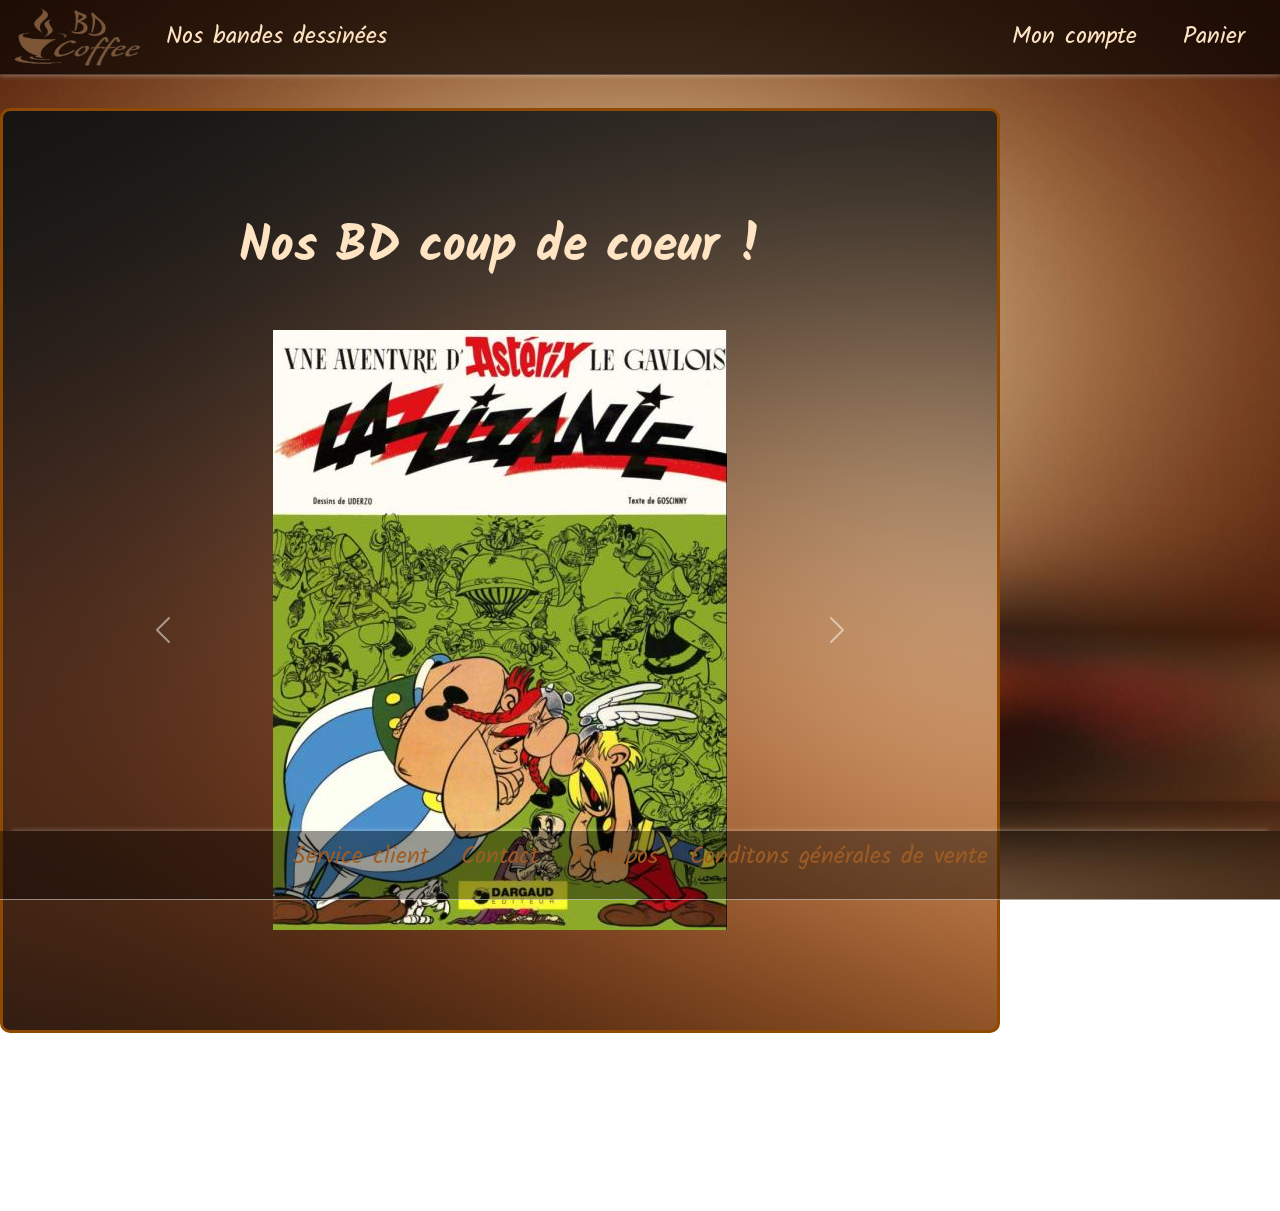
<file: index.html>
<!DOCTYPE html>
<html lang="fr">

<head>
  <meta charset="UTF-8">
  <meta name="viewport" content="width=device-width, initial-scale=1.0">
  <link href="https://cdn.jsdelivr.net/npm/bootstrap@5.3.3/dist/css/bootstrap.min.css" rel="stylesheet"
    integrity="sha384-QWTKZyjpPEjISv5WaRU9OFeRpok6YctnYmDr5pNlyT2bRjXh0JMhjY6hW+ALEwIH" crossorigin="anonymous">
  <link rel="preconnect" href="https://fonts.googleapis.com">
  <link rel="preconnect" href="https://fonts.gstatic.com" crossorigin>
  <link href="https://fonts.googleapis.com/css2?family=Kalam:wght@300;400;700&display=swap" rel="stylesheet">
  <title>Accueil</title>
  <link rel="stylesheet" href="./css/style.css">
  <link rel="stylesheet" href="./css/carrousel.css">
</head>

<body>
  <header>
    <nav class="navbar navbar-expand-lg navbar-dark bg-blur blur-navbar position-fixed w-100">
      <div class="container-fluid">
        <!-- Bouton hamburger en mode responsive -->
        <button class="navbar-toggler order-0" type="button" data-bs-toggle="collapse" data-bs-target="#navbarNav"
          aria-controls="navbarNav" aria-expanded="false" aria-label="Toggle navigation">
          <img src="./images/icon_onglet_1.png" alt="Menu" style="width: 30px; height: 30px;">
        </button>
        <!-- Logo -->
        <a href="./index.html">
          <img src="./images/icon_onglet_2.png" alt="Logo" style="width:130px; height:auto;">
        </a>
        <!-- Lien Nos bandes dessinées visible après le logo -->
        <a class="ms-4 nav-link d-none d-lg-inline" href="./html/recherche_BD.html">Nos bandes dessinées</a>
        <!-- Menu Collapsé -->
        <div class="collapse navbar-collapse justify-content-end" id="navbarNav">
          <ul class="navbar-nav">
            <!-- Lien Nos bandes dessinées en mode responsive -->
            <li class="nav-item d-lg-none">
              <a class="nav-link" href="./index.html">Accueil</a>
            </li>
            <li class="nav-item d-lg-none">
              <a class="nav-link" href="./html/recherche_BD.html">Nos bandes dessinées</a>
            </li>
            <li class="nav-item">
              <a class="nav-link" href="./html/mon_compte.html">Mon compte</a>
            </li>
            <li class="nav-item">
              <a class="nav-link" href="./html/panier.html">Panier</a>
            </li>
          </ul>
        </div>
      </div>
    </nav>
  </header>

  <br>
  <br>
  <br>
  <section class="caroussel">
    <legend> Nos BD coup de coeur !</legend>
    <br>
    <br>
    <div id="carouselBd" class="carousel slide mx-auto">
      <div class="carousel-inner">
        <div class="carousel-item active">
          <img src="../albumsBD/albums/Astérix-15-La zizanie.jpg" class="d-block w-20 mx-auto" alt="Astérix-15-La">
        </div>
        <div class="carousel-item">
          <img src="../albumsBD/albums/Lanfeust odyssey-05-Le piège des sables.jpg" class="d-block w-20 mx-auto"
            alt="Lanfeust odyssey-05-Le">
        </div>
        <div class="carousel-item">
          <img src="../albumsBD/albums/Les nombrils-03-Les liens de lamitié.jpg" class="d-block w-20 mx-auto"
            alt="les nombrils-03-Les">
        </div>
      </div>
      <button class="carousel-control-prev" type="button" data-bs-target="#carouselBd" data-bs-slide="prev">
        <span class="carousel-control-prev-icon" aria-hidden="true"></span>
        <span class="visually-hidden">Previous</span>
      </button>
      <button class="carousel-control-next" type="button" data-bs-target="#carouselBd" data-bs-slide="next">
        <span class="carousel-control-next-icon" aria-hidden="true"></span>
        <span class="visually-hidden">Next</span>
      </button>
    </div>
  </section>
  <br>
  <br>
  <br>

  <footer class="text-center mt-auto">
    <div style="width: 100%;">
      <ul class="nav justify-content-center mb-3">
        <li class="nav-item">
          <a class="nav-link " href="./html/service_client.html">Service client</a>
        </li>
        <li class="nav-item">
          <a class="nav-link " href="./html/contact.html">Contact</a>
        </li>
        <li class="nav-item">
          <a class="nav-link " href="./html/a_propos.html">A propos</a>
        </li>
        <li class="nav-item">
          <a class="nav-link " href="./html/cgv.html">Conditons générales de vente</a>
        </li>
      </ul>
    </div>
  </footer>
  <script src="https://cdn.jsdelivr.net/npm/bootstrap@5.3.3/dist/js/bootstrap.bundle.min.js"
    integrity="sha384-YvpcrYf0tY3lHB60NNkmXc5s9fDVZLESaAA55NDzOxhy9GkcIdslK1eN7N6jIeHz"
    crossorigin="anonymous"></script>
  <script src="./js/carrousel.js"></script>

</body>

</html>
</file>
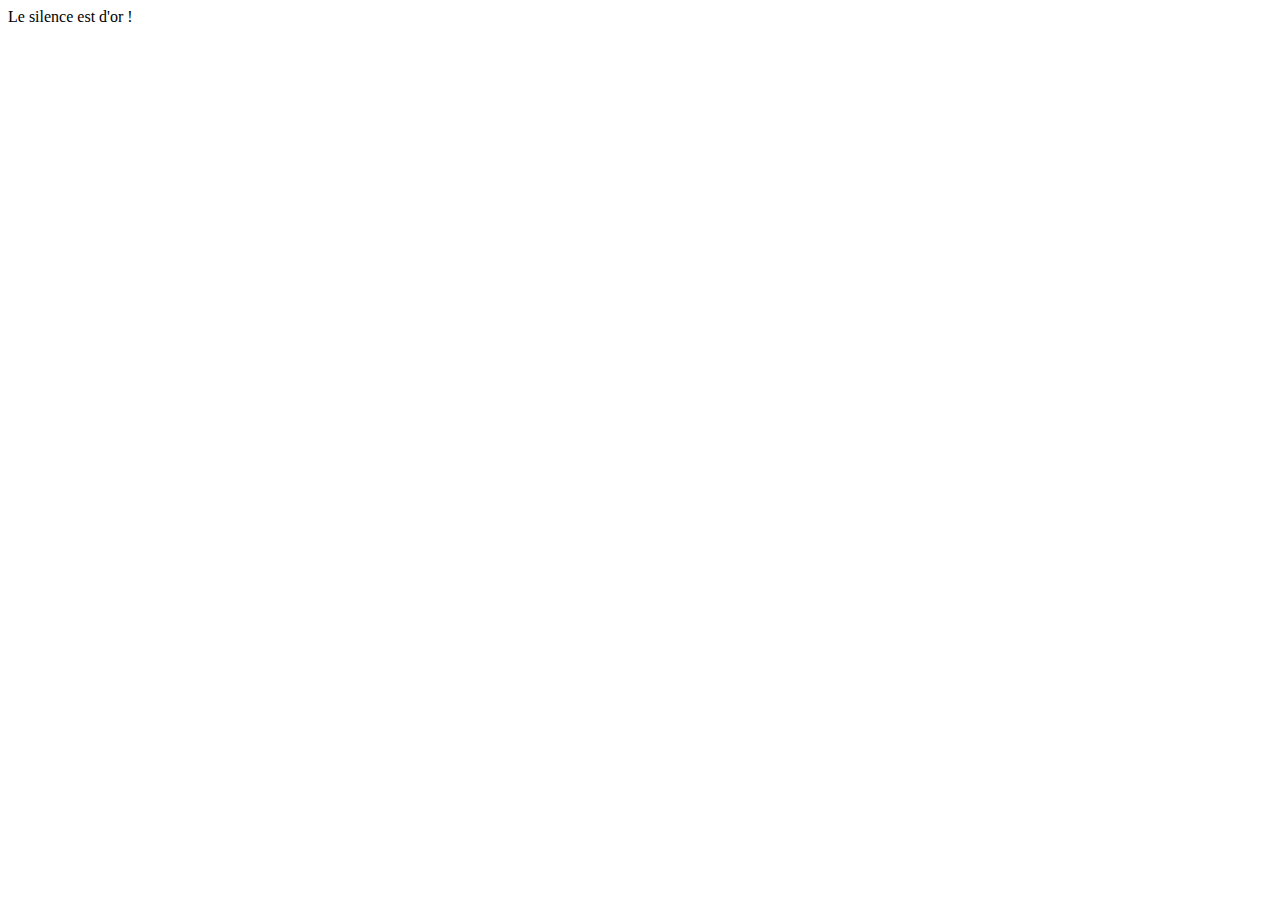
<file: albumsBD/albumsMini/index.html>
<!DOCTYPE html>
<html>
    <head>
        <meta http-equiv="Content-Type" content="text/html; charset=UTF-8">
        <title>vond</title>
    </head>
    <body>
    Le silence est d'or !
    </body>
</html>
</file>
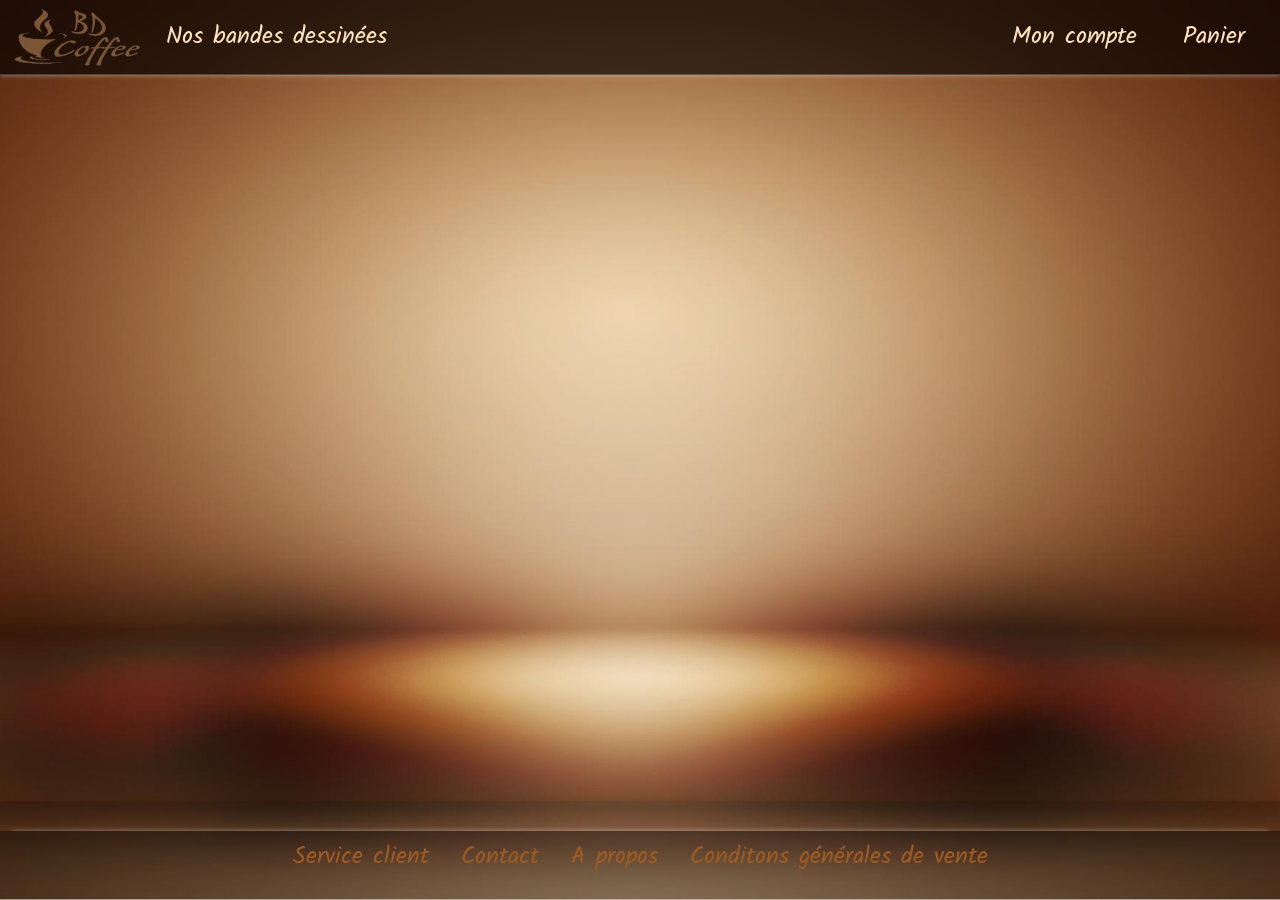
<file: html/a_propos.html>
<!DOCTYPE html>
<html lang="fr">

<head>
  <meta charset="UTF-8">
  <meta name="viewport" content="width=device-width, initial-scale=1.0">
  <link href="https://cdn.jsdelivr.net/npm/bootstrap@5.3.3/dist/css/bootstrap.min.css" rel="stylesheet"
    integrity="sha384-QWTKZyjpPEjISv5WaRU9OFeRpok6YctnYmDr5pNlyT2bRjXh0JMhjY6hW+ALEwIH" crossorigin="anonymous">
  <link rel="preconnect" href="https://fonts.googleapis.com">
  <link rel="preconnect" href="https://fonts.gstatic.com" crossorigin>
  <link href="https://fonts.googleapis.com/css2?family=Kalam:wght@300;400;700&display=swap" rel="stylesheet">
  <title>Accueil</title>
  <link rel="stylesheet" href="../css/style.css">
</head>

<body>
  <header>
    <nav class="navbar navbar-expand-lg navbar-dark bg-blur blur-navbar position-fixed w-100">
      <div class="container-fluid">
        <!-- Bouton hamburger en mode responsive -->
        <button class="navbar-toggler order-0" type="button" data-bs-toggle="collapse" data-bs-target="#navbarNav"
          aria-controls="navbarNav" aria-expanded="false" aria-label="Toggle navigation">
          <img src="../images/icon_onglet_1.png" alt="Menu" style="width: 30px; height: 30px;">
        </button>
        <!-- Logo -->
        <a href="../index.html">
          <img src="../images/icon_onglet_2.png" alt="Logo" style="width:130px; height:auto;">
        </a>
        <!-- Lien Nos bandes dessinées visible après le logo -->
        <a class="ms-4 nav-link d-none d-lg-inline" href="../html/recherche_BD.html">Nos bandes dessinées</a>
        <!-- Menu Collapsé -->
        <div class="collapse navbar-collapse justify-content-end" id="navbarNav">
          <ul class="navbar-nav">
            <!-- Lien Nos bandes dessinées en mode responsive -->
            <li class="nav-item d-lg-none">
              <a class="nav-link" href="../index.html">Accueil</a>
            </li>
            <li class="nav-item d-lg-none">
              <a class="nav-link" href="../html/recherche_BD.html">Nos bandes dessinées</a>
            </li>
            <li class="nav-item">
              <a class="nav-link" href="../html/mon_compte.html">Mon compte</a>
            </li>
            <li class="nav-item">
              <a class="nav-link" href="../html/panier.html">Panier</a>
            </li>
          </ul>
        </div>
      </div>
    </nav>
  </header>

<section></section>

  <footer class="text-center mt-auto">
    <div style="width: 100%;">
      <ul class="nav justify-content-center mb-3">
        <li class="nav-item">
          <a class="nav-link " href="../html/service_client.html">Service client</a>
        </li>
        <li class="nav-item">
          <a class="nav-link " href="../html/contact.html">Contact</a>
        </li>
        <li class="nav-item">
          <a class="nav-link " href="../html/a_propos.html">A propos</a>
        </li>
        <li class="nav-item">
          <a class="nav-link " href="../html/cgv.html">Conditons générales de vente</a>
        </li>
      </ul>
    </div>
  </footer>
  <script src="https://cdn.jsdelivr.net/npm/bootstrap@5.3.3/dist/js/bootstrap.bundle.min.js"
    integrity="sha384-YvpcrYf0tY3lHB60NNkmXc5s9fDVZLESaAA55NDzOxhy9GkcIdslK1eN7N6jIeHz"
    crossorigin="anonymous"></script>
</body>

</html>
</file>
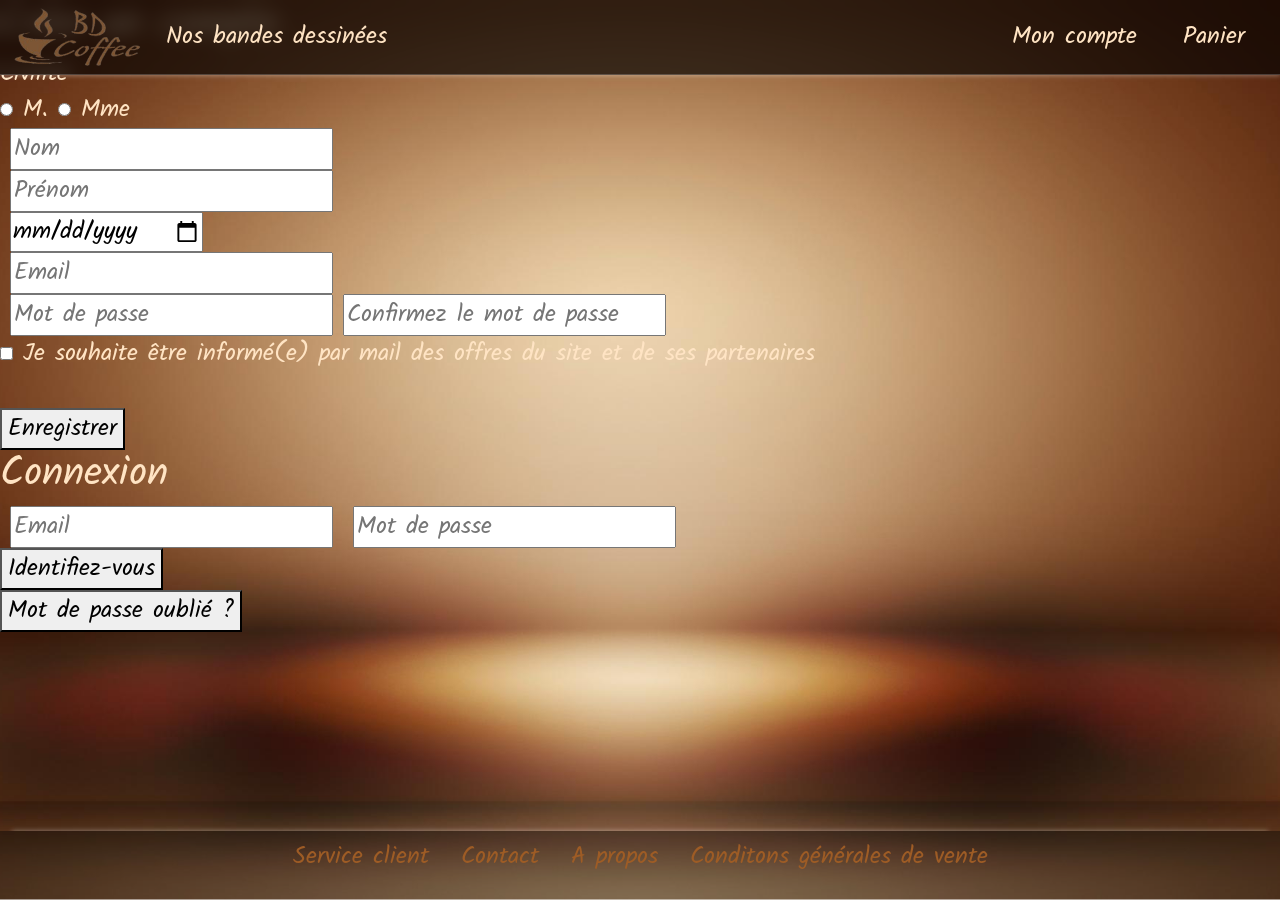
<file: html/mon_compte.html>
<!DOCTYPE html>
<html lang="fr">

<head>
  <meta charset="UTF-8">
  <meta name="viewport" content="width=device-width, initial-scale=1.0">
  <link href="https://cdn.jsdelivr.net/npm/bootstrap@5.3.3/dist/css/bootstrap.min.css" rel="stylesheet"
    integrity="sha384-QWTKZyjpPEjISv5WaRU9OFeRpok6YctnYmDr5pNlyT2bRjXh0JMhjY6hW+ALEwIH" crossorigin="anonymous">
  <link rel="preconnect" href="https://fonts.googleapis.com">
  <link rel="preconnect" href="https://fonts.gstatic.com" crossorigin>
  <link href="https://fonts.googleapis.com/css2?family=Kalam:wght@300;400;700&display=swap" rel="stylesheet">
  <title>Accueil</title>
  <link rel="stylesheet" href="../css/style.css">
  <link rel="stylesheet" href="">
</head>

<body>
  <header>
    <nav class="navbar navbar-expand-lg navbar-dark bg-blur blur-navbar position-fixed w-100">
      <div class="container-fluid">
        <!-- Bouton hamburger en mode responsive -->
        <button class="navbar-toggler order-0" type="button" data-bs-toggle="collapse" data-bs-target="#navbarNav"
          aria-controls="navbarNav" aria-expanded="false" aria-label="Toggle navigation">
          <img src="../images/icon_onglet_1.png" alt="Menu" style="width: 30px; height: 30px;">
        </button>
        <!-- Logo -->
        <a href="../index.html">
          <img src="../images/icon_onglet_2.png" alt="Logo" style="width:130px; height:auto;">
        </a>
        <!-- Lien Nos bandes dessinées visible après le logo -->
        <a class="ms-4 nav-link d-none d-lg-inline" href="../html/recherche_BD.html">Nos bandes dessinées</a>
        <!-- Menu Collapsé -->
        <div class="collapse navbar-collapse justify-content-end" id="navbarNav">
          <ul class="navbar-nav">
            <!-- Lien Nos bandes dessinées en mode responsive -->
            <li class="nav-item d-lg-none">
              <a class="nav-link" href="../index.html">Accueil</a>
            </li>
            <li class="nav-item d-lg-none">
              <a class="nav-link" href="../html/recherche_BD.html">Nos bandes dessinées</a>
            </li>
            <li class="nav-item">
              <a class="nav-link" href="../html/mon_compte.html">Mon compte</a>
            </li>
            <li class="nav-item">
              <a class="nav-link" href="../html/panier.html">Panier</a>
            </li>
          </ul>
        </div>
      </div>
    </nav>
  </header>
 
<section>
  <h1>Créer un compte</h1>
  <form action="get">
      <label for="civilité">Civilité</label>
      <div id="id_civil">
          <input type="radio" name="civilite" value="Monsieur" id="idM" />
          <label for="Monsieur"> M. </label>
          <input type="radio" name="civilite" value="Madame" id="idMme" />
          <label for="Madame"> Mme </label>
      </div>
      <label for="nom"></label>
      <input type="text" name="nom" id="idNom" placeholder="Nom" required="required"/>
      <br>
      <label for="prenom"></label>
      <input type="text" name="prenom" id="idPrenom" placeholder="Prénom" required="required"/>
      <br>
      <label for="anniversaire"></label>
      <input type="date" name="anniversaire" id="idAnniv" placeholder="JJ/MM/AAAA" required="required"/>
      <br>
      <label for="mail"></label>
      <input type="mail" name="mail" id="idMail" placeholder="Email" required="required"/>
      <br>
      <label for="mdp"></label>
      <input type="password" name="mdp1" id="idMdp1" placeholder="Mot de passe" required="required"/>
      <input type="password" name="mdp2" id="idMdp2" placeholder="Confirmez le mot de passe" required="required"/>
      <br>
      <div id="newsletter">
          <input type="checkbox">
          <label for="newsletter">Je souhaite être informé(e) par mail des offres du site et de ses partenaires </label>
      </div>
      <div id="id_crea"></div>
      <br>
      <button type="submit" id="btnEnr">Enregistrer</button>
  </form>

  <h1>Connexion</h1>
  <form action="get">
      <label for="mail"></label>
      <input type="mail" name="mail" id="idMailCo" placeholder="Email" required="required"/>
      <label for="mdp"></label>
      <input type="password" name="mdp" id="idMdpCo" placeholder="Mot de passe" required="required" />
      <br>
      <div id="id_connec"></div>
      <button type="submit" id="btnIdent">Identifiez-vous</button>
  </form>

<!-- mot de passe oublié en type ahref version bouton -->
  <button type="button" id="btnMdp">Mot de passe oublié ?</button>

  <script src="/js/login.js"></script>
</section>

<footer class="text-center mt-auto">
  <div style="width: 100%;">
    <ul class="nav justify-content-center mb-3">
      <li class="nav-item">
        <a class="nav-link " href="../html/service_client.html">Service client</a>
      </li>
      <li class="nav-item">
        <a class="nav-link " href="../html/contact.html">Contact</a>
      </li>
      <li class="nav-item">
        <a class="nav-link " href="../html/a_propos.html">A propos</a>
      </li>
      <li class="nav-item">
        <a class="nav-link " href="../html/cgv.html">Conditons générales de vente</a>
      </li>
    </ul>
  </div>
</footer>
<script src="https://cdn.jsdelivr.net/npm/bootstrap@5.3.3/dist/js/bootstrap.bundle.min.js"
  integrity="sha384-YvpcrYf0tY3lHB60NNkmXc5s9fDVZLESaAA55NDzOxhy9GkcIdslK1eN7N6jIeHz"
  crossorigin="anonymous"></script>
  <script src="../js/login.js"></script>
</body>

</html>
</file>
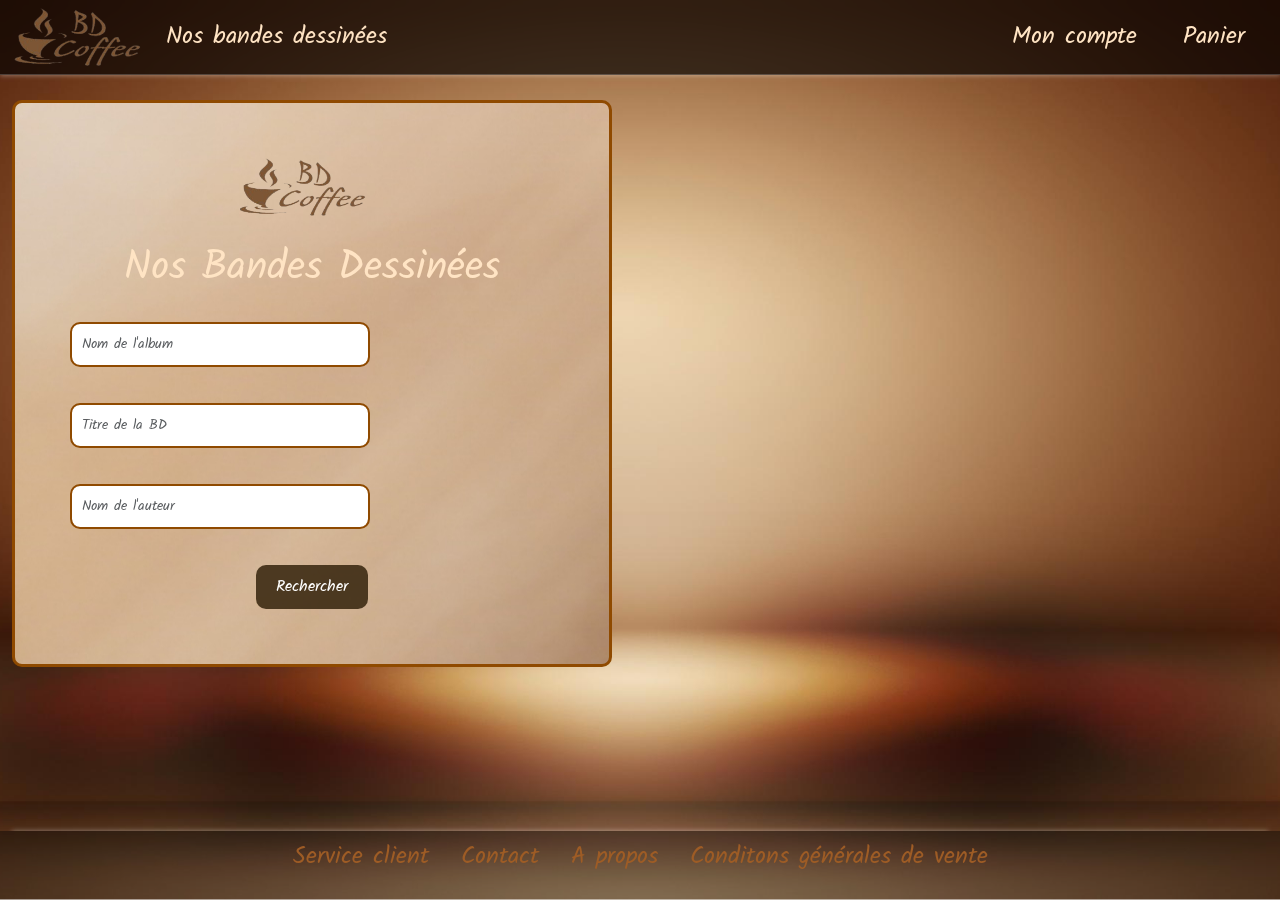
<file: html/recherche_BD.html>
<!DOCTYPE html>
<html lang="fr">

<head>
  <meta charset="UTF-8">
  <meta name="viewport" content="width=device-width, initial-scale=1.0">
  <link href="https://cdn.jsdelivr.net/npm/bootstrap@5.3.3/dist/css/bootstrap.min.css" rel="stylesheet"
    integrity="sha384-QWTKZyjpPEjISv5WaRU9OFeRpok6YctnYmDr5pNlyT2bRjXh0JMhjY6hW+ALEwIH" crossorigin="anonymous">
  <link rel="preconnect" href="https://fonts.googleapis.com">
  <link rel="preconnect" href="https://fonts.gstatic.com" crossorigin>
  <link href="https://fonts.googleapis.com/css2?family=Kalam:wght@300;400;700&display=swap" rel="stylesheet">
  <title>Rechercher BD</title>
  <script src="../data/series.js"></script>  
  <script src="../data/auteurs.js"></script>
  <script src="../data/albums.js"></script>
  <script src="../js/recherche_bd.js"></script> 
  <link rel="stylesheet" href="../css/style.css">
  <link rel="stylesheet" href="../css/recherche_bd.css">
</head>


<body>
  <header>
    <nav class="navbar navbar-expand-lg navbar-dark bg-blur blur-navbar position-fixed w-100">
      <div class="container-fluid">
        <!-- Bouton hamburger en mode responsive -->
        <button class="navbar-toggler order-0" type="button" data-bs-toggle="collapse" data-bs-target="#navbarNav"
          aria-controls="navbarNav" aria-expanded="false" aria-label="Toggle navigation">
          <img src="../images/icon_onglet_1.png" alt="Menu" style="width: 30px; height: 30px;">
        </button>
        <!-- Logo -->
        <a href="../index.html">
          <img src="../images/icon_onglet_2.png" alt="Logo" style="width:130px; height:auto;">
        </a>
        <!-- Lien Nos bandes dessinées visible après le logo -->
        <a class="ms-4 nav-link d-none d-lg-inline" href="../html/recherche_BD.html">Nos bandes dessinées</a>
        <!-- Menu Collapsé -->
        <div class="collapse navbar-collapse justify-content-end" id="navbarNav">
          <ul class="navbar-nav">
            <!-- Lien Nos bandes dessinées en mode responsive -->
            <li class="nav-item d-lg-none">
              <a class="nav-link" href="../index.html">Accueil</a>
            </li>
            <li class="nav-item d-lg-none">
              <a class="nav-link" href="../html/recherche_BD.html">Nos bandes dessinées</a>
            </li>
            <li class="nav-item">
              <a class="nav-link" href="../html/mon_compte.html">Mon compte</a>
            </li>
            <li class="nav-item">
              <a class="nav-link" href="../html/panier.html">Panier</a>
            </li>
          </ul>
        </div>
      </div>
    </nav>
  </header>
  
  <div class="container mt-5">
    <section class="doc">
      <legend>
        <a href="../index.html">
          <img src="../images/icon_onglet_2.png" alt="Logo" style="width: 130px; height: auto" />
        </a>
      </legend>
      <br />
      <h1>Nos Bandes Dessinées</h1>

      <form action="#">
        <div class="row">
          <div class="col-md-12 mb-3 mx-auto">

            <input type="text" id="id_album" name="album" class="form-control" placeholder="Nom de l'album" />
          </div>
          <div class="col-md-12 mb-3 mx-auto">
            <input type="text" id="id_titre" name="titre" class="form-control" placeholder="Titre de la BD" />
          </div>
          <div class="col-md-12 mb-3 mx-auto">
            <input type="text" id="id_auteur" name="auteur" class="form-control" placeholder="Nom de l'auteur" />
          </div>
        </div>
        <div class="d-grid gap-2 d-md-flex justify-content-md-end">
          <button type="button" id="btn_valider" class="btn btn-outline-secondary">Rechercher</button>
        </div>
      </form>
      <div id="id_rep"></div>
    </section>


    <footer class="text-center mt-auto">
      <div style="width: 100%;">
        <ul class="nav justify-content-center mb-3">
          <li class="nav-item">
            <a class="nav-link " href="../html/service_client.html">Service client</a>
          </li>
          <li class="nav-item">
            <a class="nav-link " href="../html/contact.html">Contact</a>
          </li>
          <li class="nav-item">
            <a class="nav-link " href="../html/a_propos.html">A propos</a>
          </li>
          <li class="nav-item">
            <a class="nav-link " href="../html/cgv.html">Conditons générales de vente</a>
          </li>
        </ul>
      </div>
    </footer>

    <script src="https://cdn.jsdelivr.net/npm/bootstrap@5.3.3/dist/js/bootstrap.bundle.min.js"
      integrity="sha384-YvpcrYf0tY3lHB60NNkmXc5s9fDVZLESaAA55NDzOxhy9GkcIdslK1eN7N6jIeHz"
      crossorigin="anonymous"></script>

    <script src="../js/recherche_bd.js"></script>

</body>

</html>
</file>
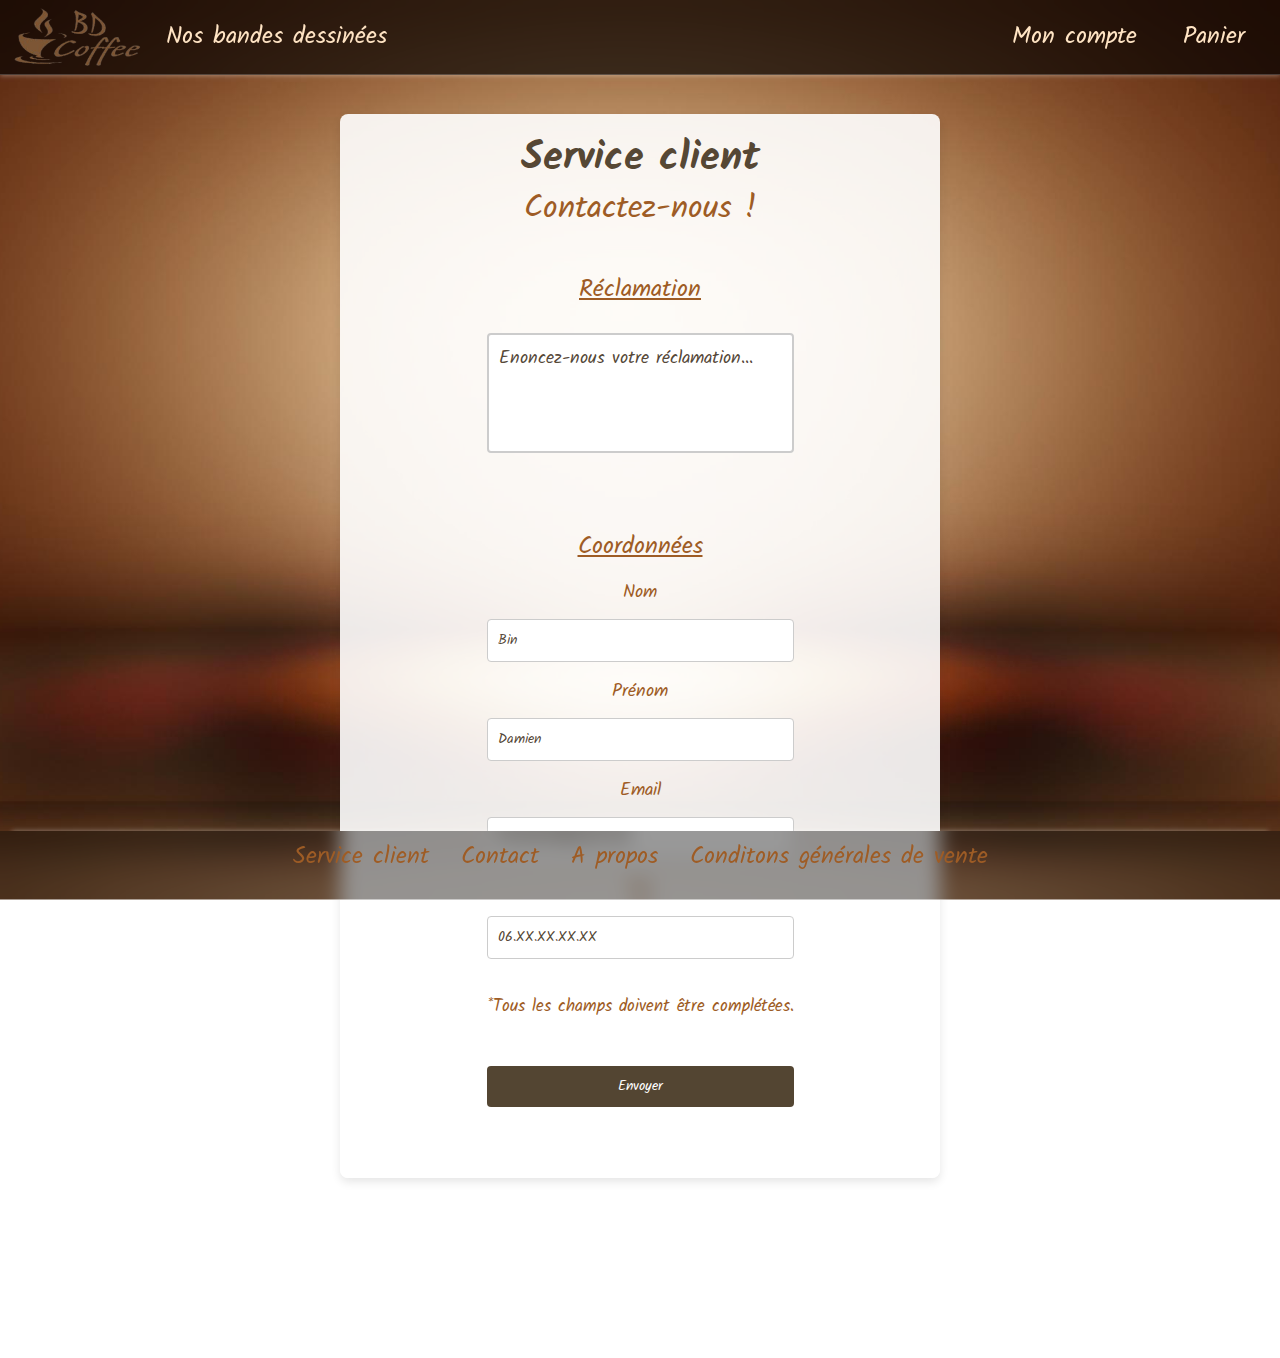
<file: html/service_client.html>
<!DOCTYPE html>
<html lang="fr">

<head>
  <meta charset="UTF-8">
  <meta name="viewport" content="width=device-width, initial-scale=1.0">
  <link href="https://cdn.jsdelivr.net/npm/bootstrap@5.3.3/dist/css/bootstrap.min.css" rel="stylesheet"
    integrity="sha384-QWTKZyjpPEjISv5WaRU9OFeRpok6YctnYmDr5pNlyT2bRjXh0JMhjY6hW+ALEwIH" crossorigin="anonymous">
  <link rel="preconnect" href="https://fonts.googleapis.com">
  <link rel="preconnect" href="https://fonts.gstatic.com" crossorigin>
  <link href="https://fonts.googleapis.com/css2?family=Kalam:wght@300;400;700&display=swap" rel="stylesheet">
  <title>Service Client</title>
  <link rel="stylesheet" href="../css/service_client.css">
</head>

<body>
  <header>
    <nav class="navbar navbar-expand-lg navbar-dark bg-blur blur-navbar position-fixed w-100">
      <div class="container-fluid">
        <!-- Bouton hamburger en mode responsive -->
        <button class="navbar-toggler order-0" type="button" data-bs-toggle="collapse" data-bs-target="#navbarNav"
          aria-controls="navbarNav" aria-expanded="false" aria-label="Toggle navigation">
          <img src="../images/icon_onglet_1.png" alt="Menu" style="width: 30px; height: 30px;">
        </button>
        <!-- Logo -->
        <a href="../index.html">
          <img src="../images/icon_onglet_2.png" alt="Logo" style="width:130px; height:auto;">
        </a>
        <!-- Lien Nos bandes dessinées visible après le logo -->
        <a class="ms-4 nav-link d-none d-lg-inline" href="../html/recherche_BD.html">Nos bandes dessinées</a>
        <!-- Menu Collapsé -->
        <div class="collapse navbar-collapse justify-content-end" id="navbarNav">
          <ul class="navbar-nav">
            <!-- Lien Nos bandes dessinées en mode responsive -->
            <li class="nav-item d-lg-none">
              <a class="nav-link" href="../index.html">Accueil</a>
            </li>
            <li class="nav-item d-lg-none">
              <a class="nav-link" href="../html/recherche_BD.html">Nos bandes dessinées</a>
            </li>
            <li class="nav-item">
              <a class="nav-link" href="../html/mon_compte.html">Mon compte</a>
            </li>
            <li class="nav-item">
              <a class="nav-link" href="../html/panier.html">Panier</a>
            </li>
          </ul>
        </div>
      </div>
    </nav>
  </header>

  <br>
  <br>

  <section class="mx-auto contact-section container">
    <h1>Service client</h1>
    <h2>Contactez-nous !</h2>
    <br>
    <form id="formulaireSAV" class="contact-form">

      <label for="Reclamation" class="reclam">Réclamation</label>
      <textarea class="form-input reclamation-input form-control" name="reclamation" id="id_area"
        placeholder="Enoncez-nous votre réclamation..." required="required"></textarea>
      <br>
      <fieldset class="fieldset">
        <legend id="id-coord">Coordonnées</legend>
        <label for="idNom">Nom</label>
        <input type="text" class="form-control" name="nom" id="idNom" placeholder="Bin" required="required" />
        <label for="idPrenom">Prénom</label>
        <input type="text" class="form-control" name="prenom" id="idPrenom" placeholder="Damien" required="required" />
        <label for="idEmail">Email</label>
        <input type="email" class="form-control" name="email" id="idEmail" placeholder="bin.damien@gmail.com"
          required="required" />
        <label for="idTel">Tel.</label>
        <input type="tel" class="form-control" name="tel" id="idTel" placeholder="06.XX.XX.XX.XX" required="required" />
      </fieldset>
      <p class="p">*Tous les champs doivent être complétées.</p>
      <div id="id_rep"></div>
      <button type="button" id="btnSend">Envoyer</button>
      <br>
    </form>
    <div id="id_reclam"></div>
  </section>
  <br>
  <br>
  <br>
  <br>
  <br>

  <footer class="text-center mt-auto">
    <div style="width: 100%;">
      <ul class="nav justify-content-center mb-3">
        <li class="nav-item">
          <a class="nav-link " href="../html/service_client.html">Service client</a>
        </li>
        <li class="nav-item">
          <a class="nav-link " href="../html/contact.html">Contact</a>
        </li>
        <li class="nav-item">
          <a class="nav-link " href="../html/a_propos.html">A propos</a>
        </li>
        <li class="nav-item">
          <a class="nav-link " href="../html/cgv.html">Conditons générales de vente</a>
        </li>
      </ul>
    </div>
  </footer>

  <script src="https://cdn.jsdelivr.net/npm/bootstrap@5.3.3/dist/js/bootstrap.bundle.min.js"
    integrity="sha384-YvpcrYf0tY3lHB60NNkmXc5s9fDVZLESaAA55NDzOxhy9GkcIdslK1eN7N6jIeHz"
    crossorigin="anonymous"></script>

  <script src="../js/service_client.js"></script>

</body>

</html>
</file>
<file: css/style.css>
/* LOGO */
@media (max-width: 768px) {
  nav a[href="acceuil.html"] {
    display: none;
  }
}

@media (max-width: 768px) {
  .navbar .nav-link {
    margin-left: 10px; /* Moins d'espace sur mobile */
    display: block; /* Afficher les liens dans le menu responsive */
    text-align: left; /* Alignement à gauche dans le menu */
  }
}

/* Background*/
html, body {
  height: 100%;
}

body {
  background-image: url('../Background/108759.jpg');
  background-size: cover;
  background-position: center;
  background-repeat: no-repeat;
  background-attachment: fixed;
  position: fixed;
  height: 100vh;
  font-family: "Kalam", cursive;
  font-weight: 400;
  font-size: x-large;
  font-style: normal;
  color: bisque;
}

/* Styles pour la navbar avec blur */
.blur-navbar {
  position: fixed; /* Fixe la navbar en haut de l'écran */
  top: 0;
  left: 0;
  width: 100%; /* Prend toute la largeur */
  background-color: rgba(0, 0, 0, 0.651);
  opacity: 1;
  backdrop-filter: blur(10px);
  border-bottom: 1px solid rgba(255, 255, 255, 0.199);
  box-shadow: 0px 0.5px 5px 0px rgba(255, 255, 255, 0.377);
  z-index: 1000; /* S'assurer que la navbar reste au-dessus du reste du contenu */
}

.navbar-nav .nav-link {
  color: bisque;
  margin-left: 15px;
  margin-right: 15px;
  /* Couleur du texte */
}

.nav-link:hover {
  color: #9e5c25;
  transform: scale(1.1);
  transition: all ease 500ms;
}

.bg-bisque {
  background-color: bisque;
}

/* Footer */
footer {
  background-color: rgba(0, 0, 0, 0.4);
  border-bottom: 1px solid rgba(255, 255, 255, 0.507);
  box-shadow: 0px -12px 5px -12px rgba(255, 255, 255, 0.377);
  position: fixed;
  bottom: 0;
  margin: 0;
  left: 0;
  width: 100%;

  .nav-link {
    color: #9e5c25;
  }
}
</file>
<file: css/carrousel.css>
.caroussel {
  background-image: url(../Background/wallpaperjam.com-28595.png);
  border: 3px solid #8f4a00;
  border-radius: 10px;
  padding: 100px;
  width: 1000px;
  margin-top: 1000px;
  margin: auto;
  margin-bottom: 70px;
}

legend {
  display: flex;
  justify-content: center; /* Centre le contenu du legend */
  align-items: center;
  font-size: 50px;
  font-weight: bold;
  text-align: center;
}

legend:hover {
  color: #9e5c25;
  transform: scale(1.1);
  transition: all ease 500ms;
}

.carousel-item {
  transition: opacity 0.5s ease-in-out;
}

.carousel-item.active {
  opacity: 1;
}

.carousel-item:not(.active) {
  opacity: 0;
}
</file>
<file: css/recherche_bd.css>
.doc {
    background-image: url(../Background/Background.jpg);
    border: 3px solid #8f4a00;
    border-radius: 10px;
    padding: 55px;
    width: 100%; /* Full width on small screens */
    max-width: 600px; /* Fixed width on larger screens */
    margin-top: 100px;
    margin-right: 50%;
}

legend {
    display: flex;
    justify-content: center;
    align-items: center;
    font-size: 18px;
    font-weight: bold;
    text-align: center;
}

legend img {
    max-width: 250px;
    margin-right: 20px;
}

h1 {
    color: bisque;
    text-align: center;
    margin-top: 20px;
    margin-bottom: 5px;
}

h1:hover {
    color: #9e5c25;
    transform: scale(1.1);
    transition: all ease 500ms;
}

form {
    margin-top: 30px;
    display: flex;
    flex-direction: column; /* Stacks inputs vertically */
    align-items: center;
    width: 100%;
    
}

input[type="text"] {
    padding: 10px;
    width: 100%; /* Full width */
    max-width: 300px; /* Restricts max width */
    border: 2px solid #8f4a00;
    border-radius: 10px;
    font-size: 14px;
    margin-bottom: 20px;
}

input[type="text"]:hover {
    transform: scale(1.2); /* Slight hover effect */
    transition: all ease 300ms;
}

input[type="text"]:focus {
    border-color: #888;
    outline: none;
}

.btn {
    padding: 10px 20px;
    font-size: 16px;
    color: white;
    background-color: #312009d5;
    border: none;
    border-radius: 10px;
    cursor: pointer;
    transition: background-color 0.3s ease;
}

.btn:hover {
    background-color: #af844c;
    transform: scale(1.1);
    transition: all ease 500ms;
}
</file>
<file: css/service_client.css>
/* LOGO */

@media (max-width: 768px) {
  nav a[href="acceuil.html"] {
    display: none;
  }
}

@media (max-width: 768px) {
  .navbar .nav-link {
    margin-left: 10px;
    /* Moins d'espace sur mobile */
    display: block;
    /* Afficher les liens dans le menu responsive */
    text-align: left;
    /* Alignement à gauche dans le menu */
  }
}

/* Background*/

html,
body {
  height: 100%;
  margin: 0;
  padding: 0;
  display: flex;
  flex-direction: column;
  /* Centre horizontalement */
  justify-content: center;
  /* Centre verticalement */
}

body {
  background-image: url('../Background/108759.jpg');
  background-size: cover;
  background-position: center;
  background-repeat: no-repeat;
  background-attachment: fixed;
  height: 100vh;
  font-family: "Kalam", cursive;
  font-weight: 400;
  font-size: x-large;
  font-style: normal;
  color: bisque;
  padding-top: 500px;
}


/* Styles pour la navbar avec blur */
.blur-navbar {
  position: fixed;
  /* Fixe la navbar en haut de l'écran */
  top: 0;
  left: 0;
  width: 100%;
  /* Prend toute la largeur */
  background-color: rgba(0, 0, 0, 0.651);
  opacity: 1;
  backdrop-filter: blur(10px);
  border-bottom: 1px solid rgba(255, 255, 255, 0.199);
  box-shadow: 0px 0.5px 5px 0px rgba(255, 255, 255, 0.377);
  z-index: 1000;
  /* S'assurer que la navbar reste au-dessus du reste du contenu */
}


.navbar-nav .nav-link {
  color: bisque;
  margin-left: 15px;
  margin-right: 15px;
  /* Couleur du texte */
}

.nav-link:hover {
  color: #9e5c25;
  transform: scale(1.1);
  transition: all ease 500ms;
}

.bg-bisque {
  background-color: bisque;
}

/* Centrage des sections spécifiques */
section {
  display: flex;
  flex-direction: column;
  justify-content: center;
  align-items: center;
  width: 100%;
  max-width: 600px;
  /* Largeur maximale de la section */
  padding: 20px;
  color: #9e5c25;
  background-color: rgba(255, 255, 255, 0.9);
  border-radius: 8px;
  box-shadow: 0 4px 10px rgba(0, 0, 0, 0.1);
  text-align: center;
  /* Centre le texte */
  margin: 0 auto;
  /* Centre la section elle-même */
}


.contact-section {
  max-width: 600px;
  /* Maximum width of the form */
  padding: 20px;
  /* Add some padding */
  color: #9e5c25;
  /* Text color */
  background-color: rgba(255, 255, 255, 0.9);
  /* Light background for contrast */
  border-radius: 8px;
  /* Rounded corners */
  box-shadow: 0 4px 10px rgba(0, 0, 0, 0.1);
  /* Subtle shadow */

}

/* Heading styles */
.contact-section h1 {
  text-align: center;
  font-weight: 700;
  color: #312009d5;
}

.contact-section h2 {
  text-align: center;
  /* Center the headings */
}

/* Form styles */
.contact-form {
  display: flex;
  flex-direction: column;
  /* Les éléments du formulaire sont empilés verticalement */
  gap: 15px;
  /* Espacement entre les éléments */
}

.reclam {
  text-align: center;
  text-decoration: underline;
  font-size: 24px;
}

#id-coord {
  text-align: center;
  text-decoration: underline;
  font-size: 24px;
}

/* Input field styles */
.form-input,
.fieldset input {
  margin: 10px 0;
  /* Space between inputs */
  padding: 10px;
  /* Inner padding */
  border: 1px solid #ccc;
  /* Border color */
  border-radius: 4px;
  /* Rounded corners */
  width: 100%;
  /* Full width */
  font-size: 14px;
  /* Font size */
}

/* Specific styles for the reclamation input */
.reclamation-input {
  height: 120px;
  /* Increased height for larger input area */
  resize: none;
  /* Prevent resizing */
  font-size: 18px;
}

/* Button styles */
#btnSend {
  background-color: #312009d5;
  /* Button background */
  color: white;
  /* White text */
  padding: 10px;
  /* Inner padding */
  border: none;
  /* No border */
  border-radius: 4px;
  /* Rounded corners */
  cursor: pointer;
  /* Pointer cursor on hover */
  font-size: 14px;
  /* Font size */
  transition: background-color 0.3s;
  /* Smooth transition */
}

#btnSend:hover {
  background-color: #af844c;
  /* Darker color on hover */
}

/* Paragraph styles */
.contact-section p {
  text-align: center;
  /* Center the paragraph */
  margin-top: 10px;
  /* Space above the paragraph */
}

label {
  font-size: 18px;
}

#id_rep {
  font-size: 17px;
  text-align: center;
}

#id_reclam {
  font-size: 17px;
  text-align: center;
}

.p {
  font-size: 17px;
}

.form-control {
  border: 2px solid #ccc;
  padding: 10px;
  outline: none;
  transition: border-color 0.3s ease, box-shadow 0.3s ease;
}

/* Box-shadow brun lors du focus  */
.form-control:focus {
  border-color: #754706d5;
  box-shadow: 0 0 10px 3px #52360fd5;
}

.form-control::placeholder {
  color: #312009d5;

}


/* Footer */

footer {
  background-color: rgba(0, 0, 0, 0.4);
  /* Filtre Noir partiellement transparent */
  color: white;
  /* Ajout de transparence */
  backdrop-filter: blur(10px);
  /* Applique un flou à l'arrière-plan */
  /* Applique l'effet de flou */
  border-bottom: 1px solid rgba(255, 255, 255, 0.507);
  box-shadow: 0px -12px 5px -12px rgba(255, 255, 255, 0.377);
  position: fixed;
  bottom: 0;
  margin: 0;
  left: 0;
  width: 100%;

  .nav-link {
    color: #9e5c25;
  }
}
</file>
